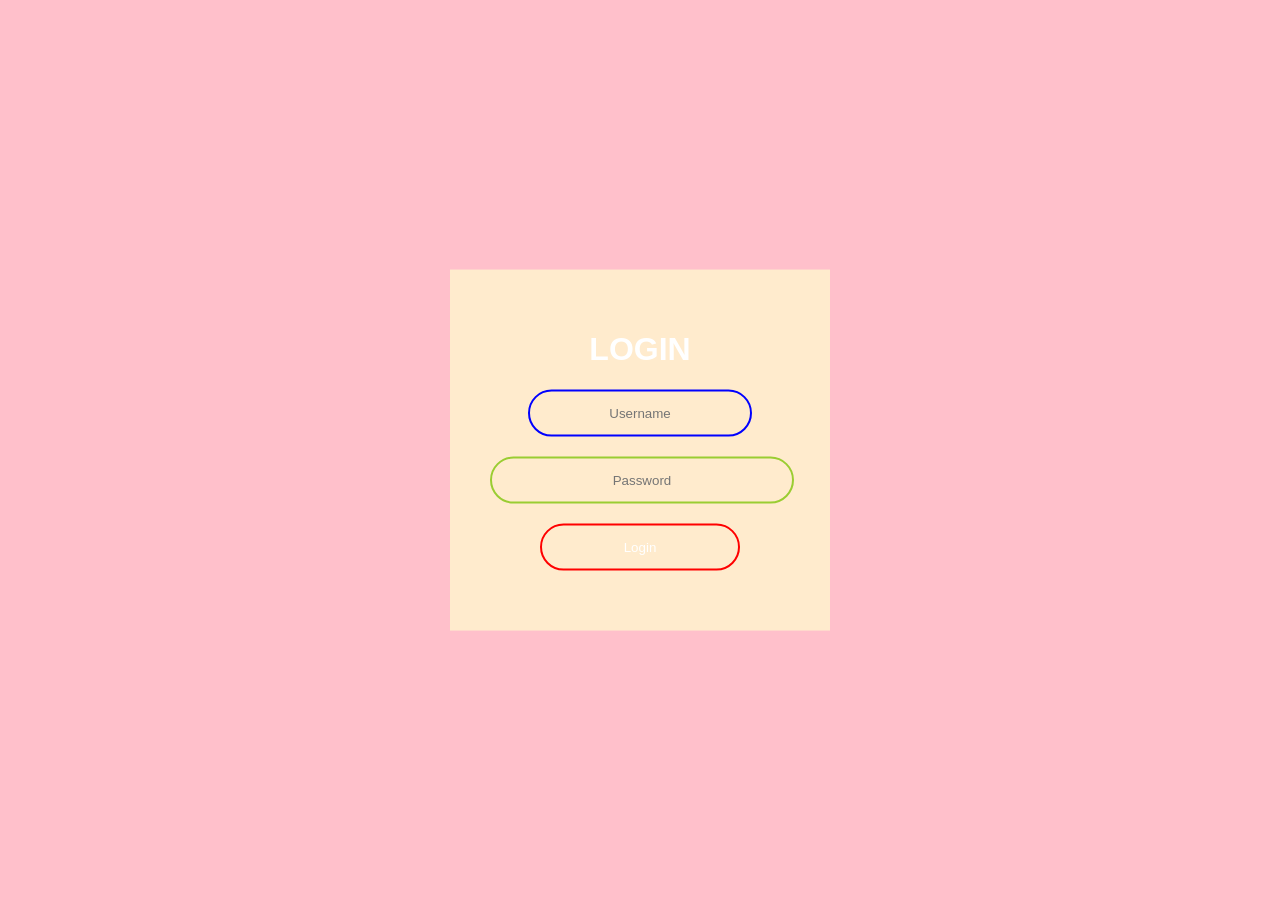
<file: index.html>
<!DOCTYPE html>
<html>
<head>
	<meta charset="UTF-8">
	<title>Animated Login Form</title>
	<link rel="stylesheet" href="assets/style.css">
</head>
<body>

<form class="box" action="login.html" method="post">
    <h1>login</h1>
    <input type="text" name="" placeholder="Username">
    <input type="password" name="" placeholder="Password">
    <input type="submit" name="" value="Login">
</form>

</body>
</html>
</file>
<file: assets/style.css>
body{
    margin: 0;
    padding: 0;
    font-family: sans-serif;
    background: pink;
}
.box{
    width: 300px;
    padding: 40px;
    position: absolute;
    top: 50%;
    left: 50%;
    transform: translate(-50%, -50%);
    background: blanchedalmond;
    text-align: center;
}
.box h1{
    color: white;
    text-transform: uppercase;
    font-weight: 500px;
}
.box input[type = "text"], .box input[type = "password"]{
    border: 0;
    background: none;
    display: block;
    margin: 20px auto;
    text-align: center;
    border: 2px solid blue;
    padding: 14px 10px;
    width: 200px;
    outline: none;
    color: white;
    border-radius: 24px;
    transition: 0.25s;
}
.box input[type = "text"]:focus,.box input[type = "password"]{
    width: 280px;
border-color: yellowgreen;
}
.box input[type = "submit"]{
    border: 0;
    background: none;
    display: block;
    margin: 20px auto;
    text-align: center;
    border: 2px solid red;
    padding: 14px 40px;
    width: 200px;
    outline: none;
    color: white;
    border-radius: 24px;
    transition: 0.25s;
    cursor: pointer;
}
.box input[type = "submit"]:hover{
    background: cyan;
}
</file>
<file: style.css>
body{
    margin: 0;
    padding: 0;
    font-family: sans-serif;
    background: pink;
}
.box{
    width: 300px;
    padding: 40px;
    position: absolute;
    top: 50%;
    left: 50%;
    transform: translate(-50%, -50%);
    background: blanchedalmond;
    text-align: center;
}
.box h1{
    color: white;
    text-transform: uppercase;
    font-weight: 500px;
}
.box input[type = "text"], .box input[type = "password"]{
    border: 0;
    background: none;
    display: block;
    margin: 20px auto;
    text-align: center;
    border: 2px solid blue;
    padding: 14px 10px;
    width: 200px;
    outline: none;
    color: white;
    border-radius: 24px;
    transition: 0.25s;
}
.box input[type = "text"]:focus,.box input[type = "password"]{
    width: 280px;
border-color: yellowgreen;
}
.box input[type = "submit"]{
    border: 0;
    background: none;
    display: block;
    margin: 20px auto;
    text-align: center;
    border: 2px solid red;
    padding: 14px 40px;
    width: 200px;
    outline: none;
    color: white;
    border-radius: 24px;
    transition: 0.25s;
    cursor: pointer;
}
.box input[type = "submit"]:hover{
    background: cyan;
}
</file>
